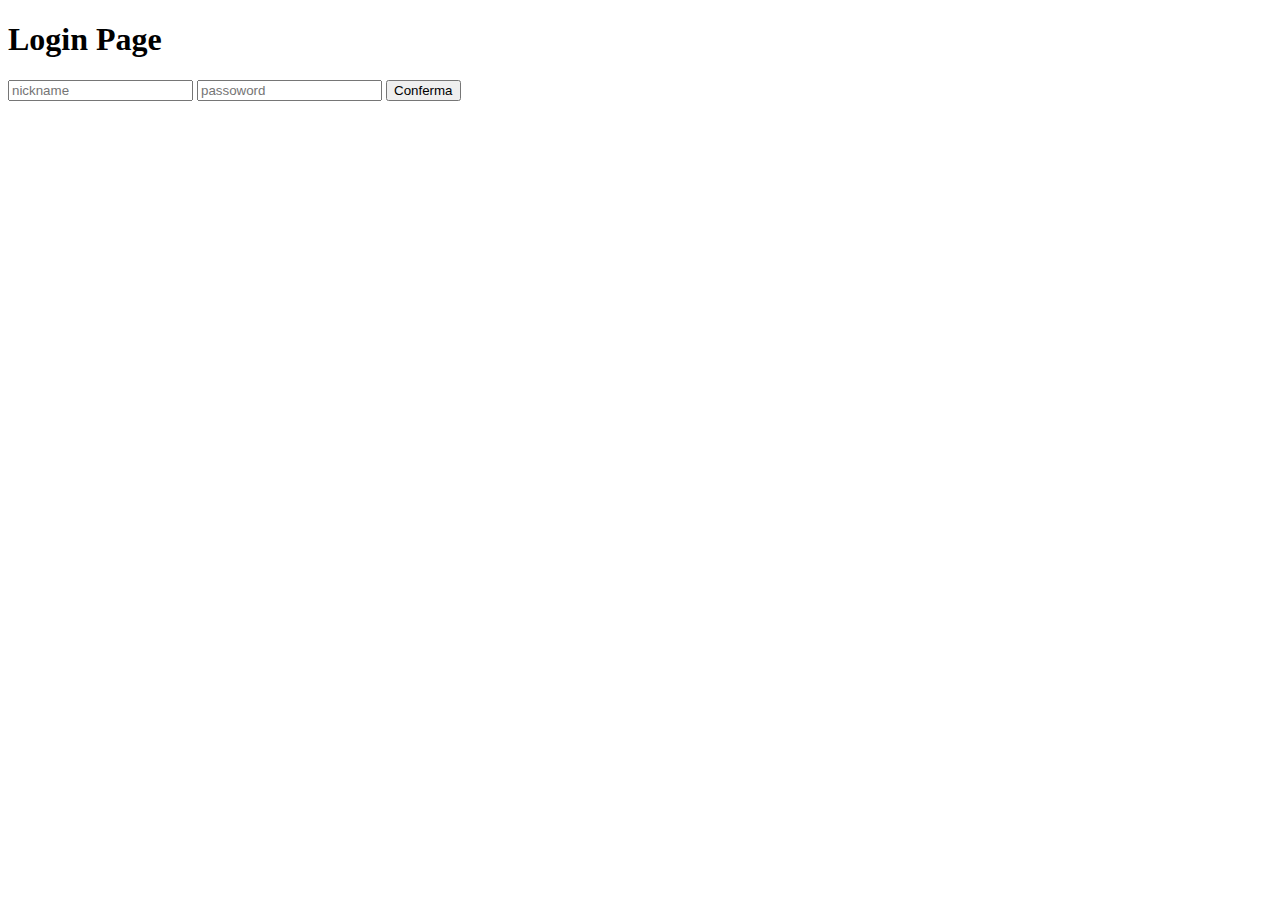
<file: login/login.html>
<!DOCTYPE html>
<html lang="it">
<head>
	<title>User Login </title>

	<script src="../js/jquery-3.4.1.min.js"></script>
	<script defer src="login.js"></script>
</head>
<body>
	<div>
		<h1>Login Page</h1>
		<input type="text" id="nickname" placeholder="nickname">
		<input type="password" id="password" placeholder="passoword">
		<input type="button" id="login" value="Conferma">
		<div id="textForProblem"></div>
	</div>
</body>
</html>
</file>
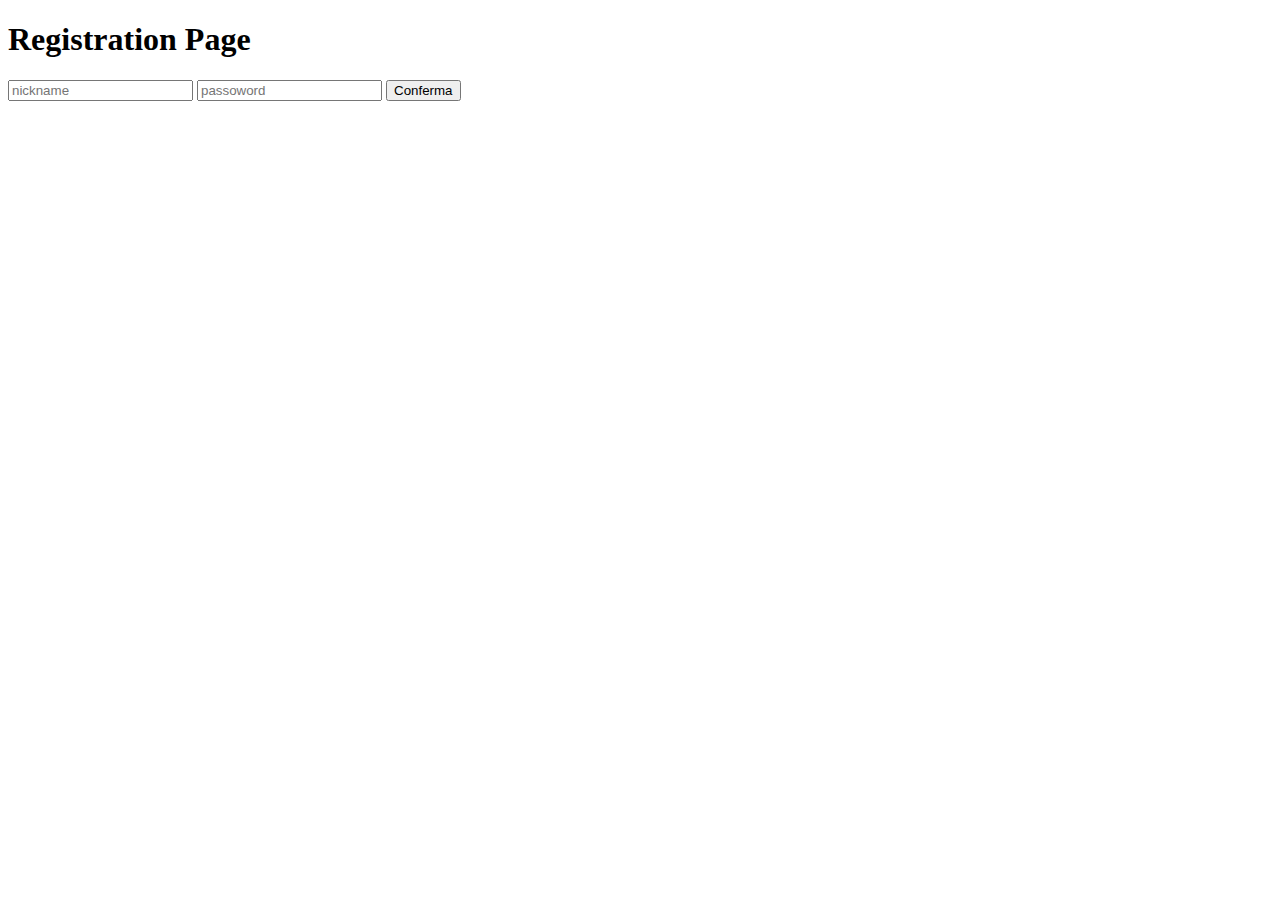
<file: registration/registration.html>
<!DOCTYPE html>
<html>
<head>
    <title>User Registration </title>

    <script src="../js/jquery-3.4.1.min.js"></script>
    <script defer src="registration.js"></script>
</head>
<body>

<div>
    <h1>Registration Page</h1>
    <input type="text" id="nickname" placeholder="nickname">
    <input type="password" id="password" placeholder="passoword">
    <input type="button" id="register" value="Conferma">
    <div id="textForProblem"></div>
</div>
</body>
</html>
</file>
